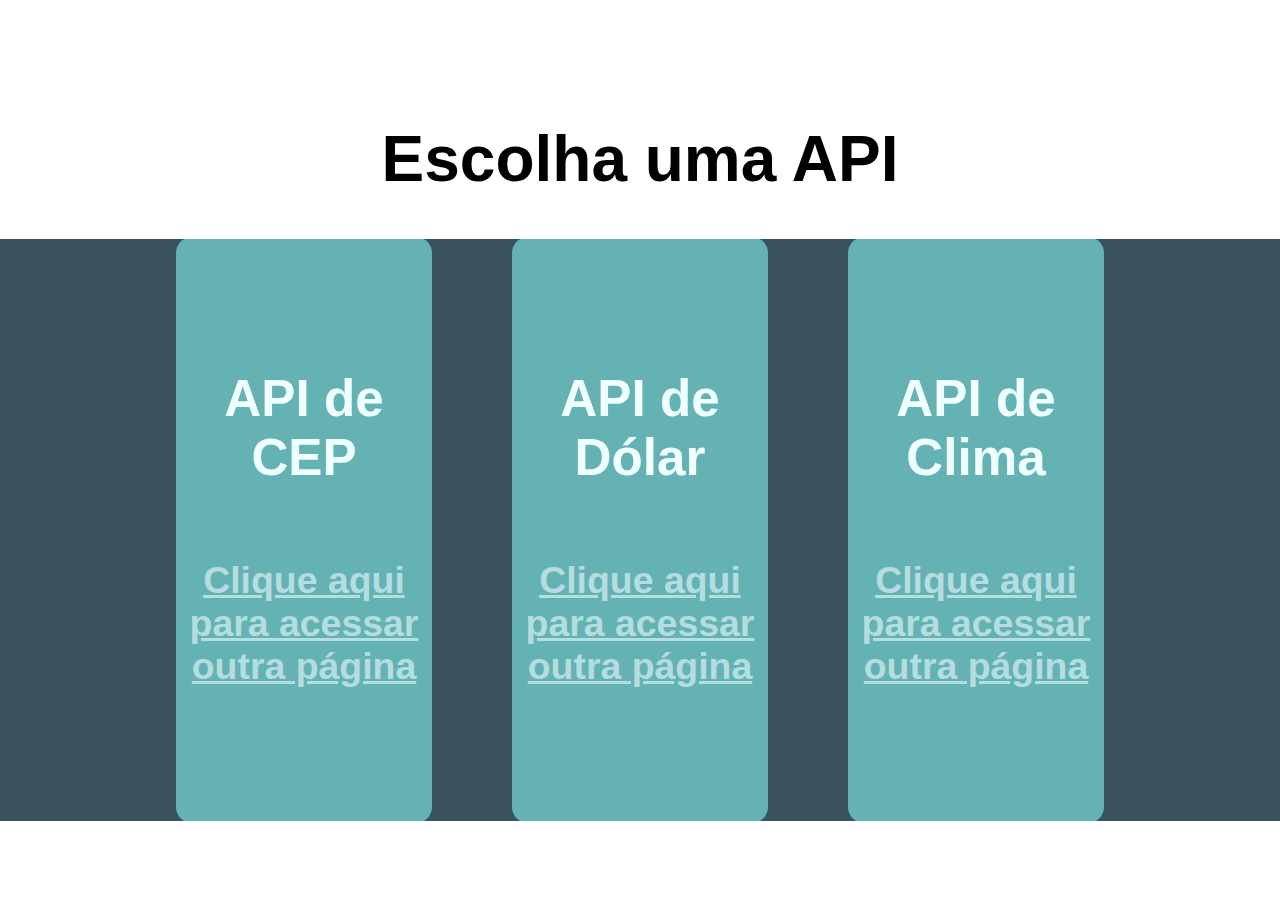
<file: index.html>
<!DOCTYPE html>
<html lang="en">
<head>
    <meta charset="UTF-8">
    <meta name="viewport" content="width=device-width, initial-scale=1.0">
    <link rel="stylesheet" href="CSS/style.css">
    <link rel="stylesheet" href="CSS/tudo.css">
    <title>Página principal</title>
</head>
<body>
    <h1 class="titulo">Escolha uma API</h1>
    <div class="divGeral">
        <div class="divOpcao">
            <h1 class="textoSubtitulo"> API de CEP </h1>
            <a class="linkExterno" href="APICEP.html">
                <h3>Clique aqui para acessar outra página</h3>
            </a>
        </div>
        <div class="divOpcao">
            <h1 class="textoSubtitulo" >API de Dólar</h1>
            <a class="linkExterno" href="APIDolar.html">
                <h3>Clique aqui para acessar outra página</h3>
            </a>
        </div>
        <div class="divOpcao">
            <h1 class="textoSubtitulo">API de Clima</h1>
            <a class="linkExterno" href="APIClima.html">
                <h3>Clique aqui para acessar outra página</h3>
            </a>
        </div>
    </div>
</body>
</html>
</file>
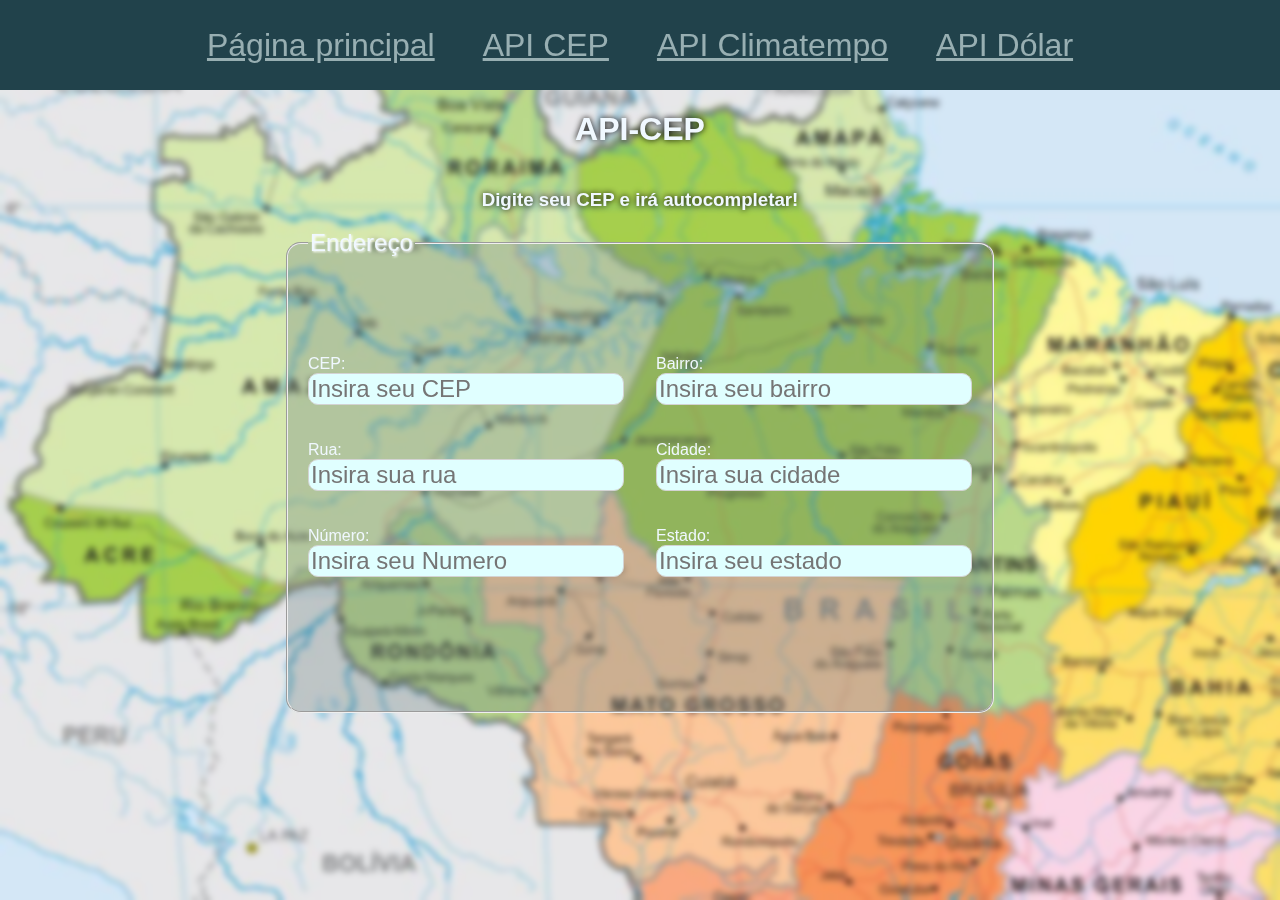
<file: APICEP.html>
<!DOCTYPE html>
<html lang="en">
<head>
    <meta charset="UTF-8">
    <meta name="viewport" content="width=device-width, initial-scale=1.0">
    <link rel="stylesheet" href="CSS/tudo.css">
    <link rel="stylesheet" href="CSS/APICEP.css">
    <title>API CEP</title>
</head>
<body>
    <header class="navegacao">
        <a class="linkExterno" href="index.html">Página principal</a>
        <a class="linkExterno" href="APICEP.html">API CEP</a>
        <a class="linkExterno" href="APIClima.html">API Climatempo</a>
        <a class="linkExterno" href="APIDolar.html">API Dólar</a>
    </header>
        <h1>API-CEP</h1>
        <h3>Digite seu CEP e irá autocompletar!</h3>
        <form action="">
            <fieldset class="fieldset">
                <legend>Endereço</legend>
                <div class="formulario1">
                    <label for="">CEP:</label><br>
                    <input placeholder="Insira seu CEP" type="text" id="cep">
                    <br><br><br>
                    <label for="">Rua:</label><br>
                    <input placeholder="Insira sua rua" type="text" readonly id="rua">
                    <br><br><br>
                    <label for="">Número:</label><br>
                    <input placeholder="Insira seu Numero" type="text" id="numero">
                    <br><br><br>
                </div>
                <div class="formulario2">                    
                    <label for="">Bairro:</label><br>
                    <input placeholder="Insira seu bairro" type="text" readonly id="bairro">
                    <br><br><br>
                    <label for="">Cidade:</label><br>
                    <input placeholder="Insira sua cidade " type="text" readonly id="cidade">
                    <br><br><br>
                    <label for="">Estado:</label><br>
                    <input placeholder="Insira seu estado " type="text" readonly id="estado">
                    <br><br><br>
                </div>

            </fieldset>
        </form>

    <script src="scripts/scriptCEP.js"></script>
</body>
</html>
</file>
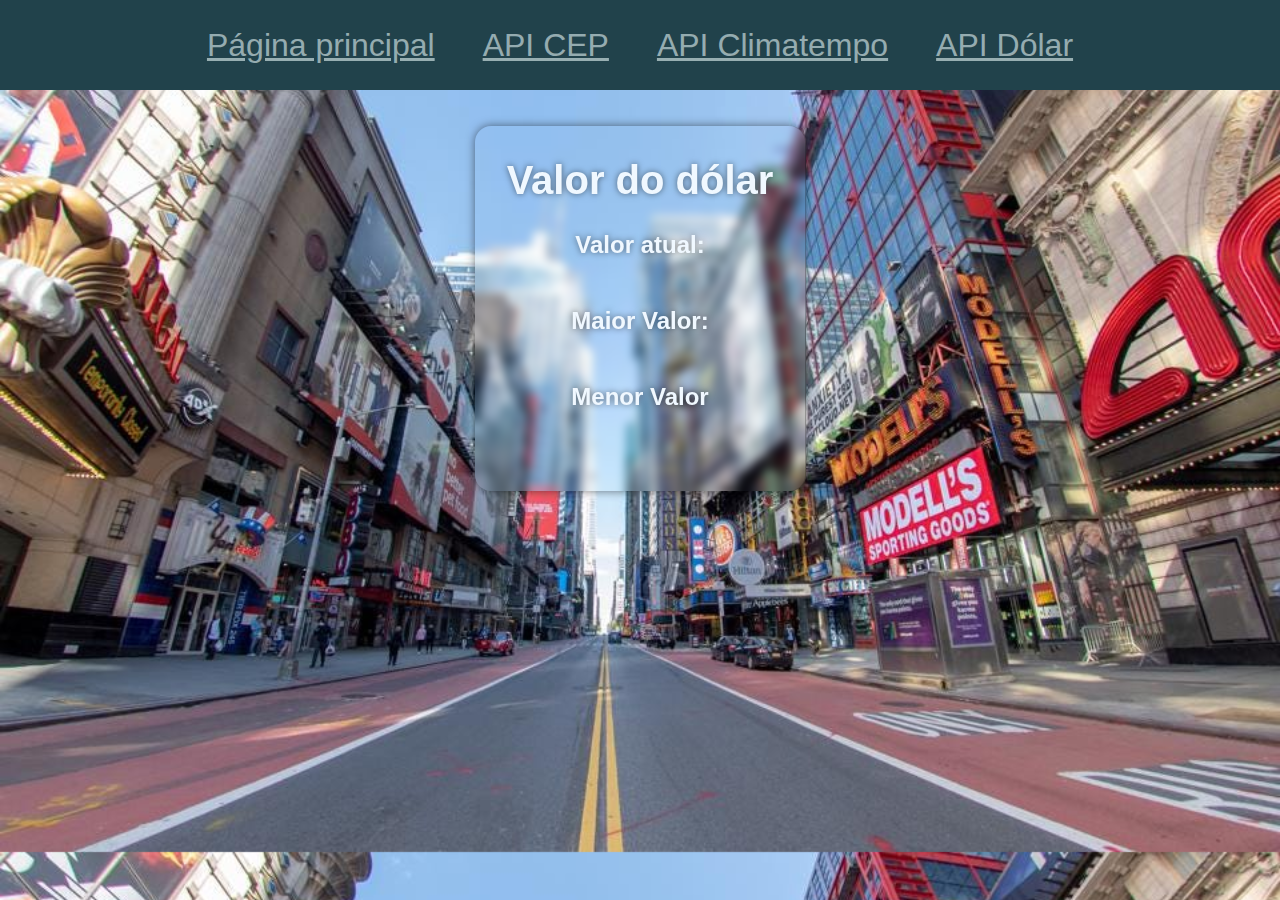
<file: APIDolar.html>
<!DOCTYPE html>
<html lang="en">
<head>
    <meta charset="UTF-8">
    <meta name="viewport" content="width=device-width, initial-scale=1.0">
    <link rel="stylesheet" href="CSS/tudo.css">
    <link rel="stylesheet" href="CSS/APIDolar.css">
    <title>API Dólar</title>
</head>
<body>
    <header class="navegacao">
        <a class="linkExterno" href="index.html">Página principal</a>
        <a class="linkExterno" href="APICEP.html">API CEP</a>
        <a class="linkExterno" href="APIClima.html">API Climatempo</a>
        <a class="linkExterno" href="APIDolar.html">API Dólar</a>
    </header>
    <br><br>
    <main>
        <label id="titulo" for="">Valor do dólar</label>
        <br>
        <label for="valorAgora">Valor atual: </label>
        <p name="valorAgora" id="valorDoDolar"></p>
        <label for="maiorValor">Maior Valor: </label>
        <p name="maiorValor" id="maiorValor"></p>
        <label for="menorValor">Menor Valor</label>
        <p name="menorValor" id="menorValor"></p>
        <meta http-equiv="refresh" content="10">    
    </main>
    

    <script src="scripts/scriptDolar.js"></script>
</body>
</html>
</file>
<file: CSS/style.css>
body{
    margin: 0;
    padding: 0;
    width: 100%;
    height: 100vh;
    display: flex;
    flex-direction: column;
    align-items: center;
    justify-content: center;
    font-family: 'Franklin Gothic Medium', 'Arial Narrow', Arial, sans-serif;
    
}
.titulo{
    position: relative;
    font-size: 4rem;

}
.textoSubtitulo{
    width: 100%;
}
.divGeral{
    background-color: rgb(57, 82, 94);
    overflow: hidden;
    width: calc(100% - 4rem);
    height: fit-content;
    max-height: 80%;
    padding: 6rem 2rem;
    display: flex;
    flex-direction: row;
    align-items: center;
    justify-content: center;
    gap: 5rem;
    font-size: 1.6rem;
    font-weight: 100;
}
    .linkExterno{
        color: rgb(255, 240, 240);
        transition: 0.5s;
    }
        .linkExterno:hover{
            color: rgb(243, 143, 143);
        }
    .divOpcao{
        display: flex;
        width: 20vw;
        min-width: 100px;
        min-height: 150%;
        height: fit-content;
        flex-direction: column;
        text-align: center;
        justify-content: center;
        align-items: center;
        background-color: rgb(101, 178, 180);
        border-radius: 1rem;
        color: azure;
        position: relative;
        animation: slideComeco 1s ease-out;
    }

@keyframes slideComeco {
    from{
        left: -1500px;
        opacity: 0.2;
    }
    to{
        left: 0px
    }
}
</file>
<file: CSS/tudo.css>
body{
    margin: 0;
    padding: 0;
    width: 100%;
    font-family: 'Segoe UI', Tahoma, Geneva, Verdana, sans-serif;
    display: flex;
    flex-direction: column;
    align-items: center;
    /* background: linear-gradient(180deg, rgb(49, 151, 155), rgb(16, 53, 54)); */
}
.navegacao{
    width: 100%;
    height: 10vh;
    display: flex;
    flex-direction: row;
    align-items: center;
    justify-content: center;
    gap: 3rem;
    background-color: rgb(33, 66, 75);
}
    .linkExterno{
        color: rgba(240, 255, 255, 0.575);
        font-size: 32px;
    }
        .linkExterno:hover{
            color: azure;
            filter: drop-shadow(0px 0px 1px rgb(251, 255, 248));
        }
</file>
<file: CSS/APICEP.css>
*{
    color: aliceblue;
}
label{
    font-weight: 500;
}
h1,h2,h3{
    filter: drop-shadow(0px 0px 3px black);
}
body{
    background-image: url(../img/fundo_CEP.jpg);
    background-size: cover;
    backdrop-filter: blur(3px);
    height: 100vh;
}
.fieldset{
    display: flex;
    align-items: center;
    justify-content: space-around;
    width: 40vw;
    height: 50vh;
    gap: 2rem;
    padding: 15px 20px;
    background-color: rgba(102, 123, 123, 0.322);
    border-radius: 15px;
}
    legend{
        font-size: 1.5em;
        filter: drop-shadow(1px 1px 1px white);
    }
input{
    font-size: 1.5rem;
    border-radius: 10px;
    border: 1px solid lightgrey;
    background-color: lightcyan;
    color: rgb(27, 26, 26);
}
</file>
<file: CSS/APIDolar.css>
body{
    background-image: url(../img/fundo_dolar.jpg);
    background-size: cover;
}
#titulo{
    font-size: 2.5rem;
    font-weight: 800;
}
main{
    padding: 2rem;
    border-radius: 1rem;
    backdrop-filter: blur(5px);
    box-shadow: 0px 0px 10px rgba(0, 0, 0, 0.5);
    display: flex;
    flex-direction: column;
    font-size: 1.5rem;
    color: aliceblue;
    font-weight: 600;
    align-items: center;
}
label,p{
    filter: drop-shadow(0px 0px 3px rgba(0, 0, 0, 0.5));
}
</file>
